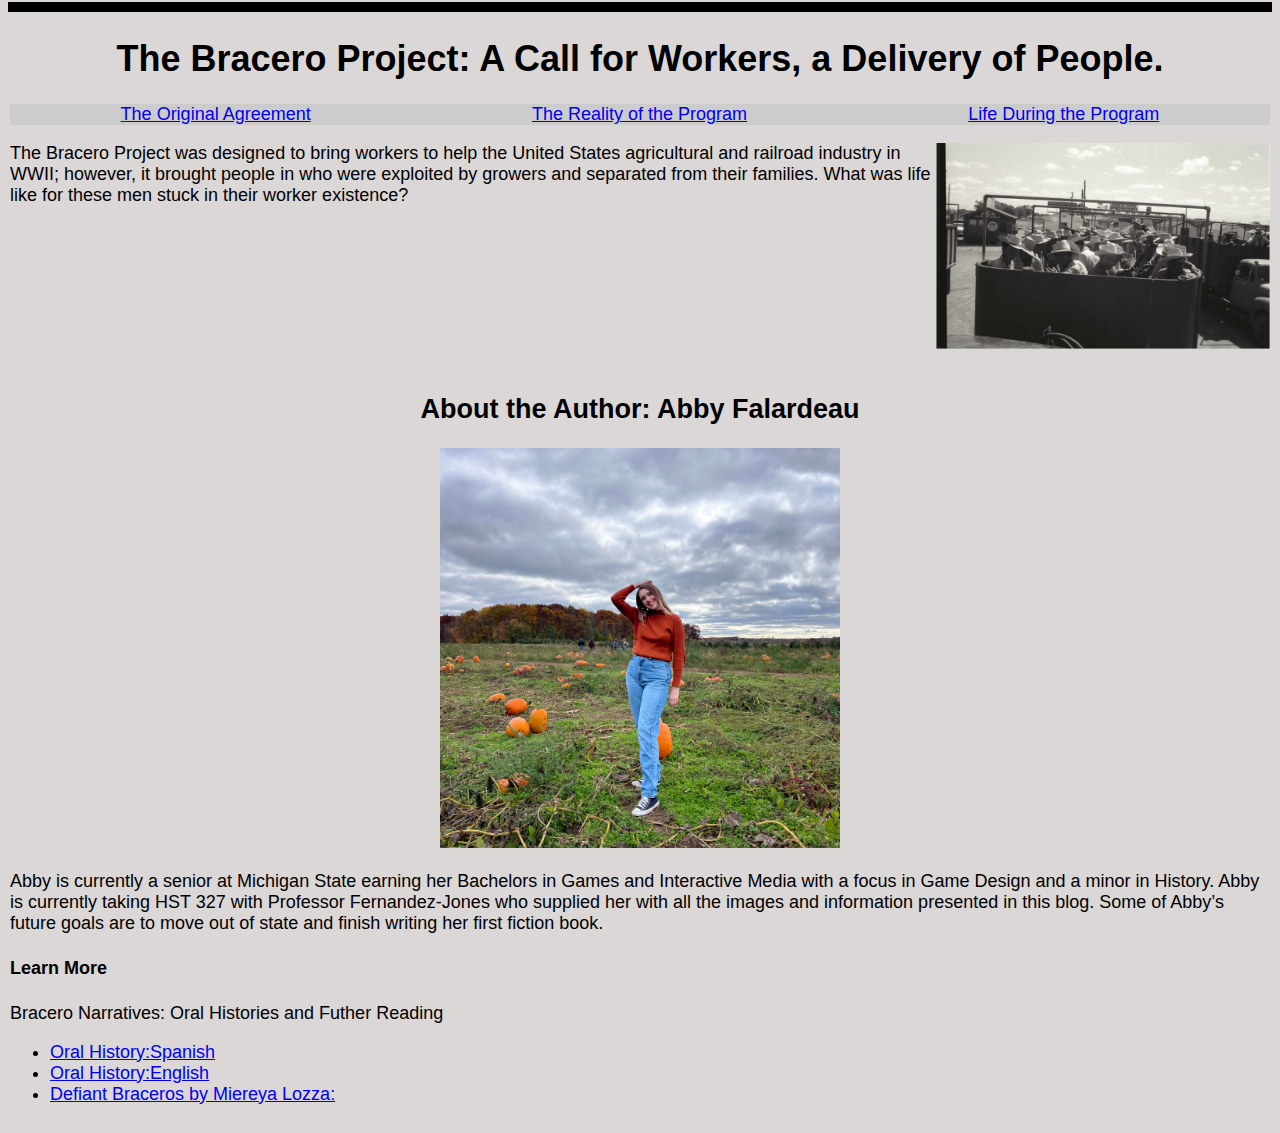
<file: index.html>
<!DOCTYPE html>
<html lang="en">
  <head>
    <meta charset="UTF-8">
    <meta name="viewport" content="width=device-width, initial-scale=1.0">
    <meta http-equiv="X-UA-Compatible" content="ie=edge">
    <title>The Bracero Program</title>
    <link rel="stylesheet" href="screen.css">
  </head>
  <body>
    <h1>The Bracero Project: A Call for Workers, a Delivery of People.
    </h1>
    <nav>
      <ul>
        <li><a href="agreement.html">The Original Agreement</a></li>
      
      <li><a href="reality.html">The Reality of the Program</a></li>
      <li><a href="life.html">Life During the Program</a></li>
    </ul>
    </nav>
  <section>
    <main>
  <p>
    The Bracero Project was designed to bring workers to help the United States agricultural and railroad industry in WWII; however, it brought people in who were exploited by growers and separated from their families. What was life like for these men stuck in their worker existence?   
  </p>
  
  <p><img src="images/Braceros in transit.png" alt="a photo of Mexican men in a cattle cart heading off into an unknown location"></p>
  </section>
  <h2> About the Author: Abby Falardeau</h2>
  
  <p class="alt-image"><img src="images/ABby.jpg" alt="A young dirty blonde woman standing in a pumpkin patch with one hand on her head smiling"></p>

  <p>
    Abby is currently a senior at Michigan State earning her Bachelors in Games and Interactive Media with a focus in Game Design and a minor in History. Abby is currently taking HST 327 with Professor Fernandez-Jones who supplied her with all the images and information presented in this blog. Some of Abby’s future goals are to move out of state and finish writing her first fiction book. 
  </p>
  </main>
  <article>
  <h4>Learn More</h4>
  <p class="BraceroNarratives">
    Bracero Narratives: Oral Histories and Futher Reading
    <ul>
      <li><a href="https://braceroarchive.org/items/show/233 ">Oral History:Spanish</a></li>
      <li><a href="https://braceroarchive.org/items/show/94"> Oral History:English </a></li>
      <li><a href="https://catalog.lib.msu.edu/Record/folio.in00006558211">Defiant Braceros by Miereya Lozza:</a></li>
    </ul>
    </p>
  </section>
</article>
</body>
</html>
</file>
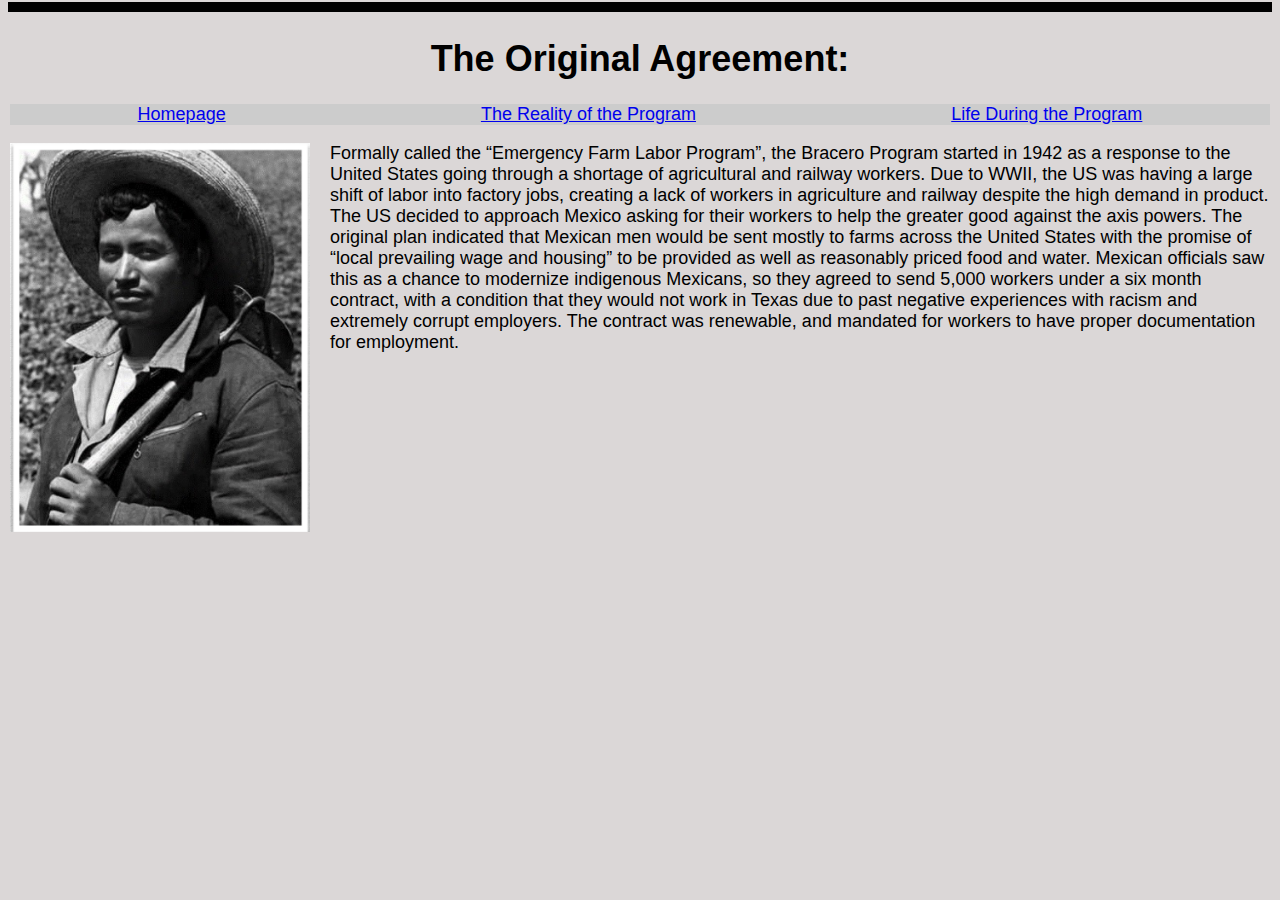
<file: agreement.html>
<!DOCTYPE html>
<html lang="en">
  <head>
    <meta charset="UTF-8">
    <meta name="viewport" content="width=device-width, initial-scale=1.0">
    <meta http-equiv="X-UA-Compatible" content="ie=edge">
    <title>The Bracero Program- The Original Agreement</title>
    <link rel="stylesheet" href="screen.css">
  </head>
  <body>
    <h1> The Original Agreement:
    </h1>
    <nav>
        <ul>
          <li><a href="index.html">Homepage</a></li>
        
        <li><a href="reality.html">The Reality of the Program</a></li>
        <li><a href="life.html">Life During the Program</a></li>
      </ul>
      </nav>
      <main>
      <section class="side-images">
      <p><img src="images/Bracero 1.png" alt="A mexican man with facial hair wearing a hat with a hoe over his shoulder"></p>
    </section>
    <section>
    <p>
        Formally called the “Emergency Farm Labor Program”, the Bracero Program started in 1942 as a response to the United States going through a shortage of agricultural and railway workers. Due to WWII, the US was having a large shift of labor into factory jobs, creating a lack of workers in agriculture and railway despite the high demand in product. The US decided to approach Mexico asking for their workers to help the greater good against the axis powers. The original plan indicated that Mexican men would be sent mostly to farms across the United States with the promise of “local prevailing wage and housing” to be provided as well as reasonably priced food and water. 
        Mexican officials saw this as a chance to modernize indigenous Mexicans, so they agreed to send 5,000 workers under a six month contract, with a condition that they would not work in Texas due to past negative experiences with racism and extremely corrupt employers.  The contract was renewable, and mandated for workers to have proper documentation for employment. 
    </p>
  </section>
</main>
  </body>
  </html>
</file>
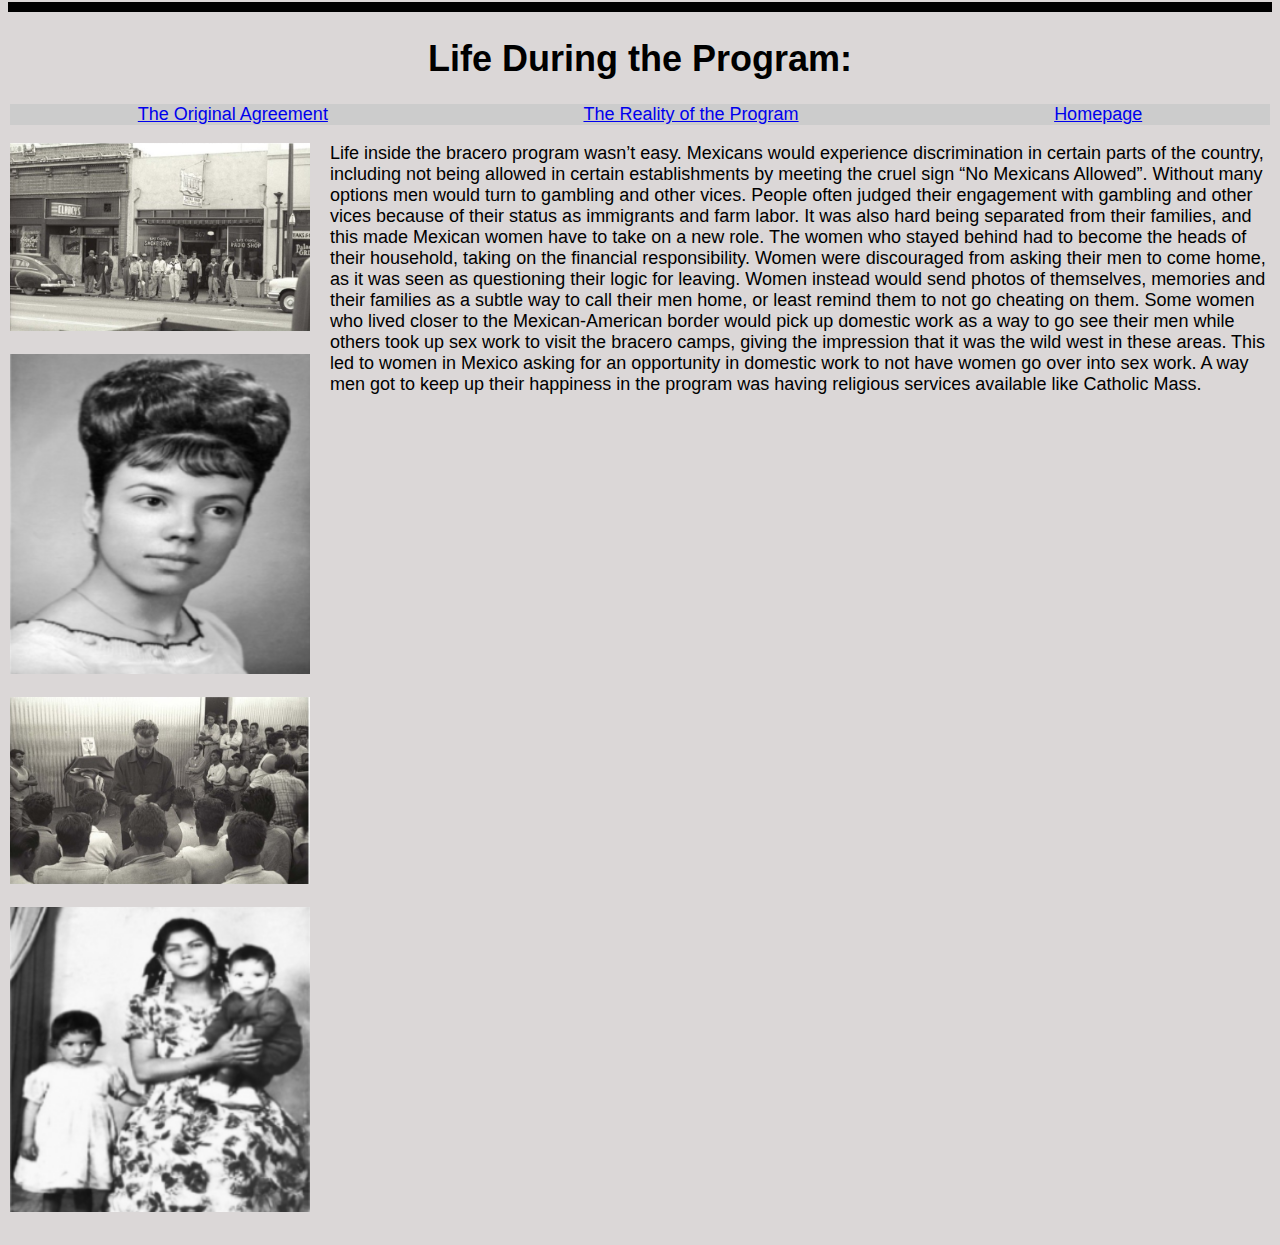
<file: life.html>
<!DOCTYPE html>
<html lang="en">
  <head>
    <meta charset="UTF-8">
    <meta name="viewport" content="width=device-width, initial-scale=1.0">
    <meta http-equiv="X-UA-Compatible" content="ie=edge">
    <title>The Bracero Program - Life Inside the Program</title>
    <link rel="stylesheet" href="screen.css">
  </head>
  <body>
    <h1>Life During the Program:
    </h1>
    <nav>
        <ul>
          <li><a href="agreement.html">The Original Agreement</a></li>
        
        <li><a href="reality.html">The Reality of the Program</a></li>
        <li><a href="index.html">Homepage</a></li>
      </ul>
      </nav>
      <main>
      <section class="side-images">
      <p><img src="images/in town.png" alt=""></p>
      <p><img src="images/maria.png" alt=""></p>
      <p><img src="images/catholics.png" alt=""></p>
      <p><img src="images/family.png" alt=""></p>
    </section>
    <p>
        Life inside the bracero program wasn’t easy. Mexicans would experience discrimination in certain parts of the country, including not being allowed in certain establishments by meeting the cruel sign “No Mexicans Allowed”. Without many options men would turn to gambling and other vices. People often judged their engagement with gambling and other vices because of their status as immigrants and farm labor.  It was also hard being separated from their families, and this made Mexican women have to take on a new role. The women who stayed behind had to become the heads of their household, taking on the financial responsibility. Women were discouraged from asking their men to come home, as it was seen as questioning their logic for leaving. Women instead would send photos of themselves, memories and their families as a subtle way to call their men home, or least remind them to not go cheating on them. Some women who lived closer to the Mexican-American border would pick up domestic work as a way to go see their men while others took up sex work to visit the bracero camps, giving the impression that it was the wild west in these areas. This led to women in Mexico asking for an opportunity in domestic work to not have women go over into sex work. A way men got to keep up their happiness in the program was having religious services available like Catholic Mass.
    </p>
  </main>
  </body>
  </html>
</file>
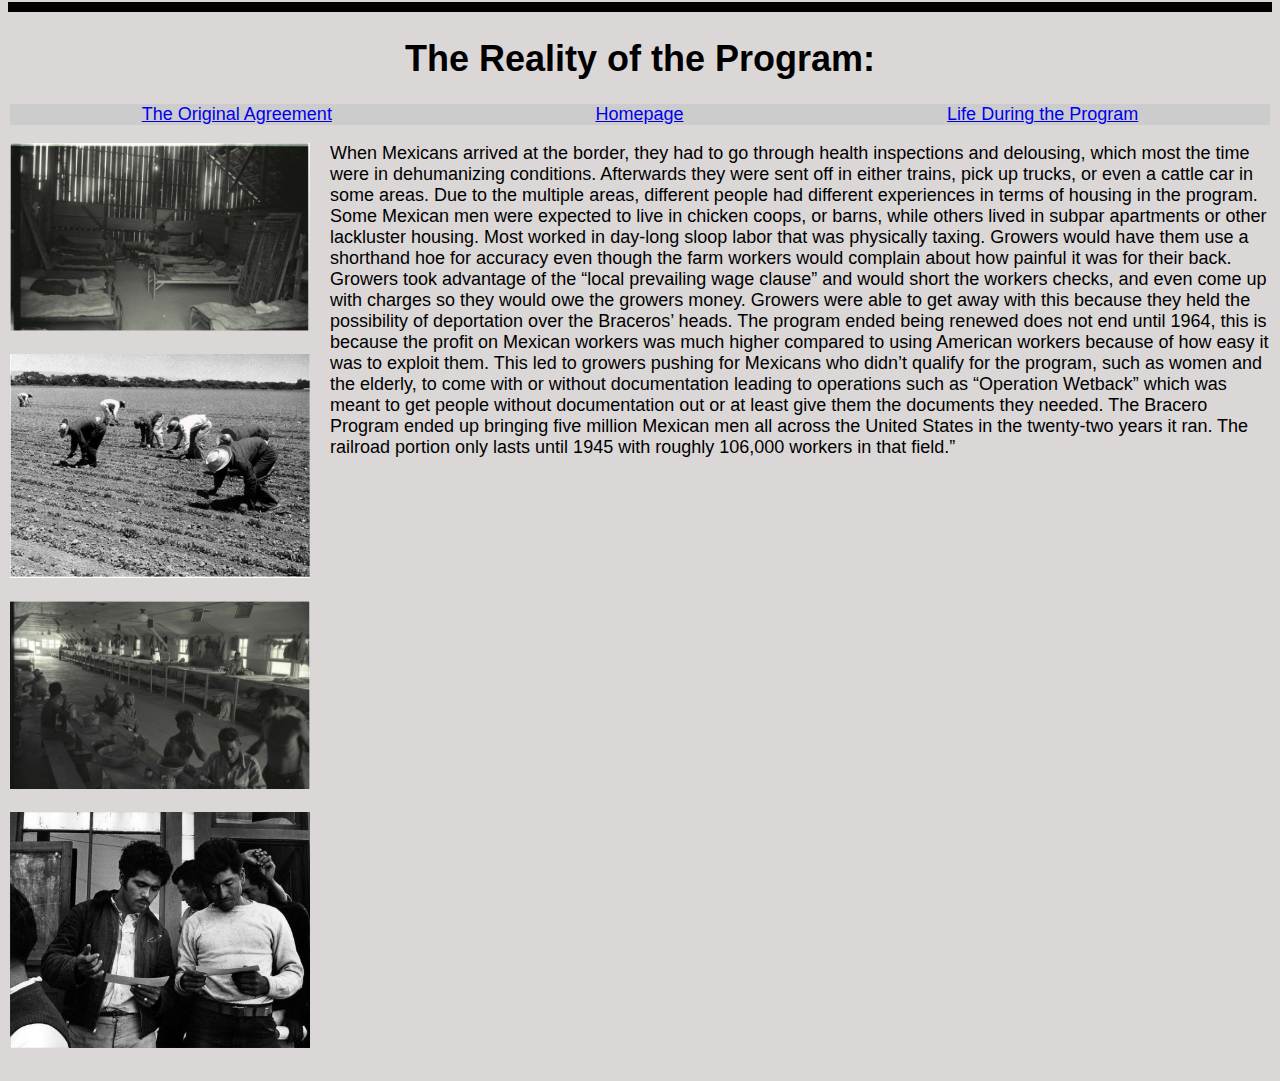
<file: reality.html>
<!DOCTYPE html>
<html lang="en">
  <head>
    <meta charset="UTF-8">
    <meta name="viewport" content="width=device-width, initial-scale=1.0">
    <meta http-equiv="X-UA-Compatible" content="ie=edge">
    <title>The Bracero Program- The Reality of the Program</title>
    <link rel="stylesheet" href="screen.css">
  </head>
  <body>
    <h1>The Reality of the Program:
    </h1>
    <nav>
        <ul>
          <li><a href="agreement.html">The Original Agreement</a></li>
        
        <li><a href="index.html">Homepage</a></li>
        <li><a href="life.html">Life During the Program</a></li>
      </ul>
      </nav>
      <main>
      <section class="side-images">
      <p><img src="images/poor housing.png" alt=""></p>
      <p><img src="images/labor.png" alt=""></p>
      <p><img src="images/poor conditions.png" alt=""></p>
      <p><img src="images/shorted check.png" alt=""></p>
      </section>
      <section>
    <p>
        When Mexicans arrived at the border, they had to go through health inspections and delousing, which most the time were in dehumanizing conditions. Afterwards they were sent off in either trains, pick up trucks, or even a cattle car in some areas. Due to the multiple areas, different people had different experiences in terms of housing in the program. Some Mexican men were expected to live in chicken coops, or barns, while others lived in subpar apartments or other lackluster housing. Most worked in day-long sloop labor that was physically taxing. Growers would have them use a shorthand hoe for accuracy even though the farm workers would complain about how painful it was for their back. 
Growers took advantage of the “local prevailing wage clause” and would short the workers checks, and even come up with charges so they would owe the growers money. Growers were able to get away with this because they held the possibility of deportation over the Braceros’ heads. The program ended being renewed  does not end until 1964, this is because the profit on Mexican workers was much higher compared to using American workers because of how easy it was to exploit them. This led to growers pushing for Mexicans who didn’t qualify for the program, such as women and the elderly, to come with or without documentation leading to operations such as 
“Operation Wetback” which was meant to get people without documentation out or at least give them the documents they needed. The Bracero Program ended up bringing five million Mexican men all across the United States in the twenty-two years it ran. The railroad portion only lasts until 1945 with roughly 106,000 workers in that field.”
    </p>
  </section>
</main>
  </body>
  </html>
</file>
<file: screen.css>
/* Add screen styles below */
body {
    background-color: rgb(219, 215, 215);
    font-family: Arial, Helvetica, sans-serif;
    margin-top: 2px;
    padding: 2px;
    color: black;
    border-top: 10px solid ;
    font-size: large;
    
}
 h1{
    text-align: center;
}
h2{
    position: relative;
    text-align: center;
    margin: 0,10px,0,0;
    padding-top: 0;
    
}


h4{
    text-align: left;
}
.braceronarratives{
    text-align: center;
    top: 50px;
    right: 50px;
    left: 50px;
    bottom: 50px;
}

section{
    
}
main{
    display: flex;
}
img{
    width: 100%;
   
}
nav ul {
    background: #ccc;
    display: flex;
    list-style-type: none;
    margin: 0;
    padding: 0;
    justify-content: space-around;
}

nav ul li{
    
}
.alt-image{
    width: 400px;
    display: block;
    margin-left: auto;
    margin-right: auto;
}

.side-images img {
    width: 300px;
    padding-right: 20px;
}
</file>
